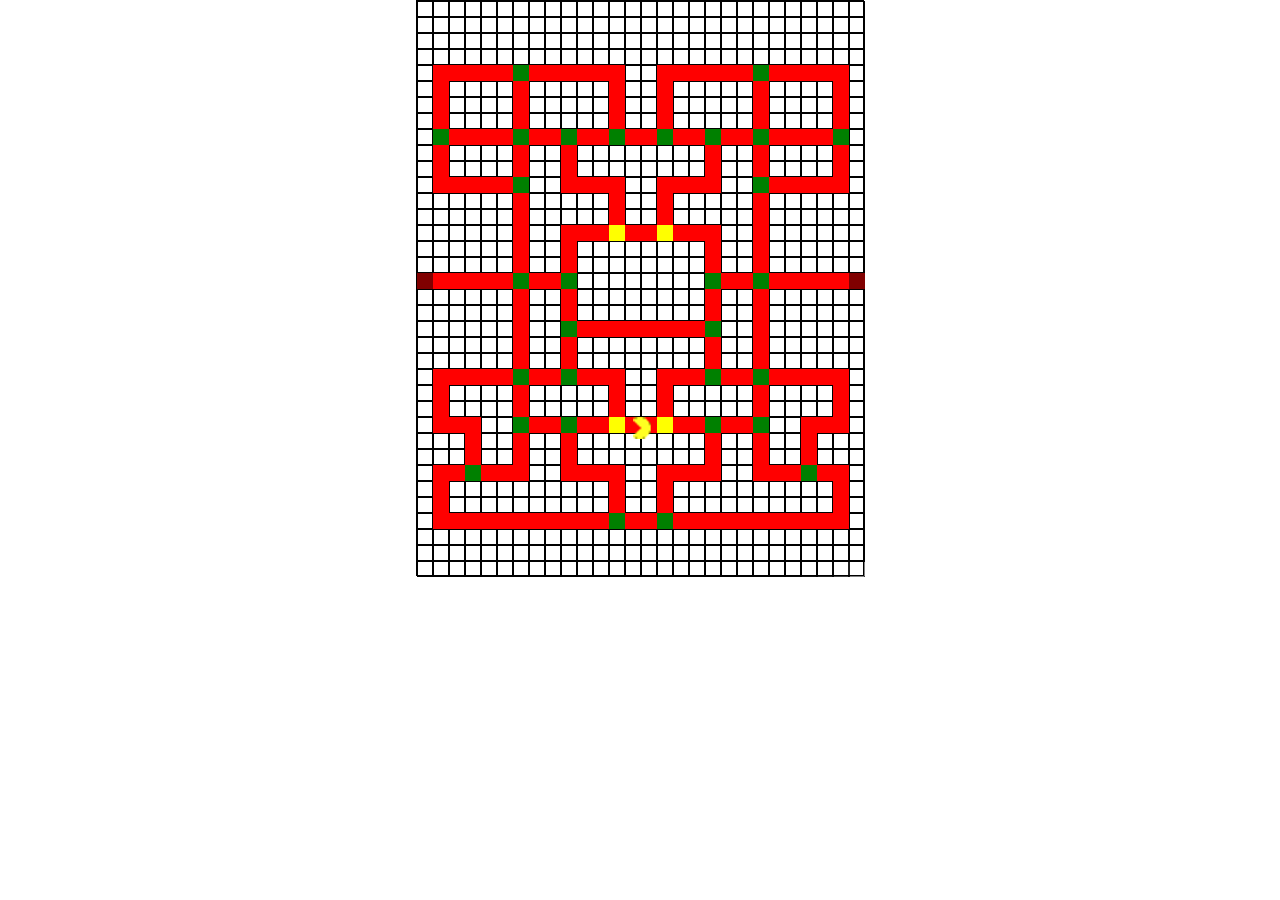
<file: index.html>
<!DOCTYPE html>
<html>
  <head>
    <meta charset="utf-8">
    <title></title>
    <link rel="stylesheet" href="css/reset.css" media="screen" title="no title" charset="utf-8">
    <link rel="stylesheet" href="css/main.css" media="screen" title="no title" charset="utf-8">
  </head>
  <body>
      <div id="wrapper">
            <canvas id="container" height="576" width="448">
            </canvas>
        </div>
              <script src="js/main.js" charset="utf-8"></script>
    </body>
</html>
</file>
<file: css/main.css>
html, body {
  min-height: 100%;
  height: 100%;
}

#wrapper{
  margin: 0 auto;
  width: 448px;
  height: 576px;
  border: 1px solid black;
  position:relative;

}
#pacman{
    position: absolute;
    width: 18px;
    height: 22px;
    background-image: url('../img/pacman.png');
    background-position: 0 0;
}
</file>
